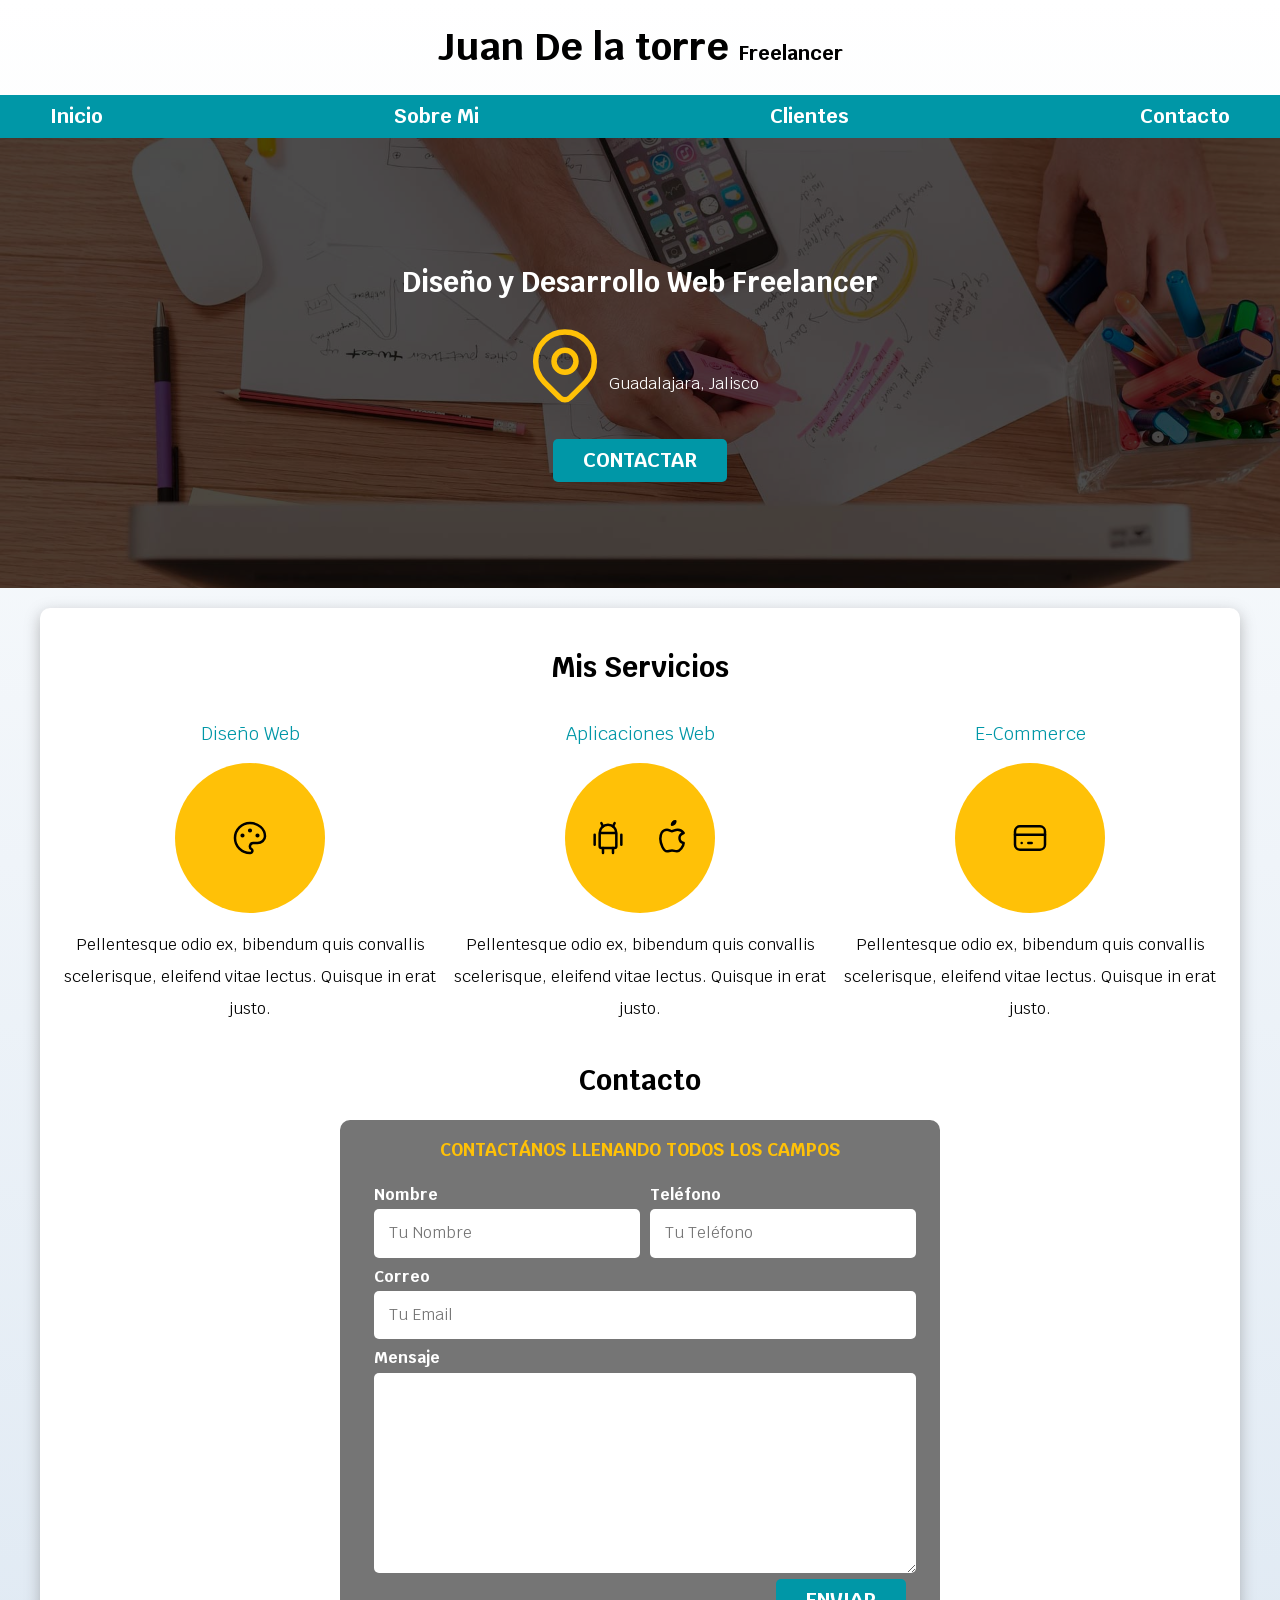
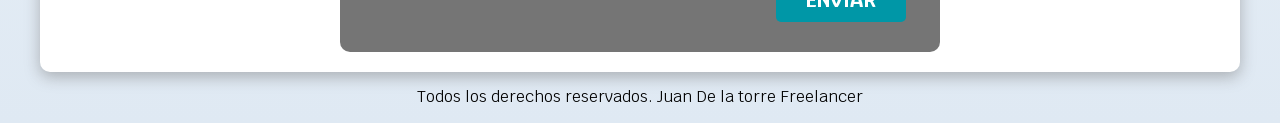
<file: freelancer_fin/index.html>
<!DOCTYPE html>
<html lang="en">
<head>
    <meta charset="UTF-8">
    <meta name="viewport" content="width=device-width, initial-scale=1.0">
    <title>Diseñador Freelancer</title>
    <link rel="preload" href="css/normalize.css" as="style">
    <link rel="stylesheet" href="css/normalize.css">
    <link href="https://fonts.googleapis.com/css2?family=Krub:wght@400;700&display=swap" rel="stylesheet">
    <link rel="preload" href="css/styles.css" as="style">
    <link href="css/styles.css" rel="stylesheet">
</head>
<body>
    <header>
        <h1 class="titulo">Juan De la torre <span>Freelancer</span></h1>
    </header>

    <div class="nav-bg">
        <nav class="navegacion-principal contenedor">
            <a href="#">Inicio</a>
            <a href="#">Sobre Mi</a>
            <a href="#">Clientes</a>
            <a href="#">Contacto</a>
        </nav>
    </div>
    
    <section class="hero">
        <div class="contenido-hero">
            <h2>Diseño y Desarrollo Web <span> Freelancer</span></h2> 
            <div class="ubicacion">
                <svg xmlns="http://www.w3.org/2000/svg" class="icon icon-tabler icon-tabler-map-pin" width="88" height="88" viewBox="0 0 24 24" stroke-width="1.5" stroke="#FFC107" fill="none" stroke-linecap="round" stroke-linejoin="round">
                    <path stroke="none" d="M0 0h24v24H0z"/>
                    <circle cx="12" cy="11" r="3" />
                    <path d="M17.657 16.657L13.414 20.9a1.998 1.998 0 0 1 -2.827 0l-4.244-4.243a8 8 0 1 1 11.314 0z" />
                </svg>
                <p>Guadalajara, Jalisco</p>
            </div>
            <a class="boton" href="#">Contactar</a>
        </div> <!-- .contenido-hero --> 
    </section>
    
    <main class="contenedor sombra">
        <h2>Mis Servicios</h2>

        <div class="servicios">
            <section class="servicio">
                <h3>Diseño Web</h3>
                <div class="iconos">
                    <svg xmlns="http://www.w3.org/2000/svg" class="icon icon-tabler icon-tabler-palette" width="40" height="40" viewBox="0 0 24 24" stroke-width="1.5" stroke="#000000" fill="none" stroke-linecap="round" stroke-linejoin="round">
                        <path stroke="none" d="M0 0h24v24H0z"/>
                        <path d="M12 21a9 9 0 1 1 0 -18a9 8 0 0 1 9 8a4.5 4 0 0 1 -4.5 4h-2.5a2 2 0 0 0 -1 3.75a1.3 1.3 0 0 1 -1 2.25" />
                        <circle cx="7.5" cy="10.5" r=".5" fill="currentColor" />
                        <circle cx="12" cy="7.5" r=".5" fill="currentColor" />
                        <circle cx="16.5" cy="10.5" r=".5" fill="currentColor" />
                    </svg>
                </div>
                <p> Pellentesque odio ex, bibendum quis convallis scelerisque, eleifend vitae lectus. Quisque in erat justo. </p>
            </section>
        
            <section class="servicio">
                <h3>Aplicaciones Web</h3>
                <div class="iconos">
                    <svg xmlns="http://www.w3.org/2000/svg" class="icon icon-tabler icon-tabler-brand-android" width="40" height="40" viewBox="0 0 24 24" stroke-width="1.5" stroke="#000000" fill="none" stroke-linecap="round" stroke-linejoin="round">
                        <path stroke="none" d="M0 0h24v24H0z"/>
                        <line x1="4" y1="10" x2="4" y2="16" />
                        <line x1="20" y1="10" x2="20" y2="16" />
                        <path d="M7 9h10v8a1 1 0 0 1 -1 1h-8a1 1 0 0 1 -1 -1v-8a5 5 0 0 1 10 0" />
                        <line x1="8" y1="3" x2="9" y2="5" />
                        <line x1="16" y1="3" x2="15" y2="5" />
                        <line x1="9" y1="18" x2="9" y2="21" />
                        <line x1="15" y1="18" x2="15" y2="21" />
                    </svg>

                    <svg xmlns="http://www.w3.org/2000/svg" class="icon icon-tabler icon-tabler-brand-apple" width="40" height="40" viewBox="0 0 24 24" stroke-width="1.5" stroke="#000000" fill="none" stroke-linecap="round" stroke-linejoin="round">
                        <path stroke="none" d="M0 0h24v24H0z"/>
                        <path d="M9 7c-3 0-4 3-4 5.5 0 3 2 7.5 4 7.5 1.088-.046 1.679-.5 3-.5 1.312 0 1.5.5 3 .5s4-3 4-5c-.028-.01-2.472-.403-2.5-3-.019-2.17 2.416-2.954 2.5-3-1.023-1.492-2.951-1.963-3.5-2-1.433-.111-2.83 1-3.5 1-.68 0-1.9-1-3-1z" />
                        <path d="M12 4a2 2 0 0 0 2 -2a2 2 0 0 0 -2 2" />
                    </svg>
                </div>
                <p> Pellentesque odio ex, bibendum quis convallis scelerisque, eleifend vitae lectus. Quisque in erat justo. </p>
            </section>

            <section class="servicio">
                <h3>E-Commerce</h3>
                <div class="iconos">
                    <svg xmlns="http://www.w3.org/2000/svg" class="icon icon-tabler icon-tabler-credit-card" width="40" height="40" viewBox="0 0 24 24" stroke-width="1.5" stroke="#000000" fill="none" stroke-linecap="round" stroke-linejoin="round">
                        <path stroke="none" d="M0 0h24v24H0z"/>
                        <rect x="3" y="5" width="18" height="14" rx="3" />
                        <line x1="3" y1="10" x2="21" y2="10" />
                        <line x1="7" y1="15" x2="7.01" y2="15" />
                        <line x1="11" y1="15" x2="13" y2="15" />
                    </svg>
                </div>
                <p> Pellentesque odio ex, bibendum quis convallis scelerisque, eleifend vitae lectus. Quisque in erat justo. </p>
            </section>
        </div> <!--.servicios-->
    
        <section>
            <h2>Contacto</h2>

            <form class="formulario">
                <fieldset>
                    <legend>Contactános llenando todos los campos</legend>

                    <div class="contenedor-campos">
                        <div class="campo">
                            <label>Nombre</label>
                            <input class="input-text" type="text" placeholder="Tu Nombre">
                        </div>

                        <div class="campo">
                            <label>Teléfono</label>
                            <input class="input-text" type="tel" placeholder="Tu Teléfono">
                        </div>

                        <div class="campo">
                            <label>Correo</label>
                            <input class="input-text" type="email" placeholder="Tu Email">
                        </div>
                
                        <div class="campo">
                            <label>Mensaje</label>
                            <textarea class="input-text"></textarea>
                        </div>
                    </div> <!-- .contenedor-campos -->

                    <div class="alinear-derecha flex">
                        <input class="boton w-sm-100" type="submit" value="Enviar">
                    </div>
                </fieldset>
            </form>
        </section>

    </main>
    
    <footer class="footer">
        <p>Todos los derechos reservados. Juan De la torre Freelancer</p>
    </footer>



</body>
</html>
</file>
<file: freelancer_fin/css/styles.css>
:root {
    --blanco: #ffffff;
    --oscuro: #212121;
    --primario: #FFC107;
    --secundario: #0097A7;
    --gris: #757575;
    --grisClaro: #DFE9F3;
}
/*  Globales **/
html {
    font-size: 62.5%;
    box-sizing: border-box; /* Hack para Box Model **/
    scroll-snap-type: y mandatory;
}
/** Scroll Snap**/
.servicios,
.navegacion-principal,
.formulario {
    scroll-snap-align: center;
    scroll-snap-stop: always;
}

*, *:before, *:after {
    box-sizing: inherit;
}
body {
    font-size: 16px; /* 1rem = 10px */
    font-family: 'Krub', sans-serif;
    background-image: linear-gradient(to top, var(--grisClaro) 0%, var(--blanco) 100% );
}
.contenedor {
    max-width: 120rem;
    margin: 0 auto;
}
.boton {
    background-color: var(--secundario);
    color: var(--blanco);
    padding: 1rem 3rem;
    margin-top: 3rem;
    font-size: 2rem;
    text-decoration: none;
    text-transform: uppercase;
    font-weight: bold;
    border-radius: .5rem;
    width: 90%;
    text-align: center;
    border: none;
}
@media (min-width: 768px) {
    .boton {
        width: auto;
    }
}
.boton:hover {
    cursor: pointer;
}

.sombra {
    box-shadow: 0px 5px 15px 0px rgba(112,112,112,0.48);
    background-color: var(--blanco);
    padding: 2rem;
    border-radius: 1rem;
}

/* Tipografia */
h1 {
    font-size: 3.8rem;
}
h2 {
    font-size: 2.8rem;
}
h3 {
    font-size: 1.8rem;
}
h1,h2,h3 {
    text-align: center;
}


/* Titulos */
.titulo span {
    font-size: 2rem;
}

/** Utilidades **/
.w-sm-100 {
    width: 100%;
}
@media (min-width: 768px) {
    .w-sm-100 {
        width: auto;
    }
}
.flex {
    display: flex;
}
.alinear-derecha {
    justify-content: flex-end;
}

/* Navegacion Principal */
.nav-bg {
    background-color: var(--secundario);
}
.navegacion-principal {
    display: flex;
    flex-direction: column;
}
@media (min-width: 768px) {
    .navegacion-principal {
        flex-direction: row;
        justify-content: space-between;
    }
}

.navegacion-principal a {
    display: block;
    text-align: center;
    color: var(--blanco);
    text-decoration: none;
    font-size: 2rem;
    font-weight: 700;
    padding: 1rem;
}
.navegacion-principal a:hover {
    background-color: var(--primario);
    color: var(--oscuro);
}

/* Hero */
.hero {
    background-image: url(../img/hero.jpg);
    background-repeat: no-repeat;
    background-size: cover;
    height: 450px;
    position: relative;
    margin-bottom: 2rem;
}
.contenido-hero {
    position: absolute;
    background-color: rgba( 0,0,0, .7 ); /** Anterior **/
    background-color: rgb( 0 0 0 / 70% );
    width: 100%;
    height: 100%;

    display: flex;
    flex-direction: column;
    align-items: center;
    justify-content: center;

}
.contenido-hero h2, 
.contenido-hero p {
    color: var(--blanco);
}
.contenido-hero .ubicacion {
    display: flex;
    align-items: flex-end;
}



/** Servicios **/
@media (min-width: 768px) {
    .servicios {
        display: grid;
        grid-template-columns: repeat(3, 1fr);
        column-gap: 1rem;
    }
}

.servicio {
    display: flex;
    flex-direction: column;
    align-items: center;
}
.servicio h3 {
    color: var(--secundario);
    font-weight: normal;
}
.servicio p {
    line-height: 2;
    text-align: center;
}
.servicio .iconos {
    height: 15rem;
    width: 15rem;
    background-color: var(--primario);
    border-radius: 50%;
    display: flex;
    justify-content: space-evenly;
    align-items: center;
}

/** Contacto **/
.formulario {
    background-color: var(--gris);
    width: min( 60rem, 100% ); /** Utilizar el valor más pequeño **/
    margin: 0 auto;
    padding: 2rem;
    border-radius: 1rem;
}

.formulario fieldset {
    border: none;
}
.formulario legend {
    text-align: center;
    font-size: 1.8rem;
    text-transform: uppercase;
    font-weight: 700;
    margin-bottom: 2rem;
    color: var(--primario);
}

@media (min-width: 768px) {
    .contenedor-campos {
        display: grid;
        grid-template-columns: 50% 50%;
        grid-template-rows: auto auto 20rem ;
        column-gap: 1rem;
    }

    .campo:nth-child(3),
    .campo:nth-child(4) {
        grid-column: 1 / 3;
    }
}
.campo {
    margin-bottom: 1rem;
}
.campo label {
    color: var(--blanco);
    font-weight: bold;
    margin-bottom: .5rem;
    display: block;
}
.campo textarea {
    height: 20rem;
}

.input-text {
    width: 100%;
    border: none;
    padding: 1.5rem;
    border-radius: .5rem;
}

/** Footer **/
.footer {
    text-align: center;
}
</file>
